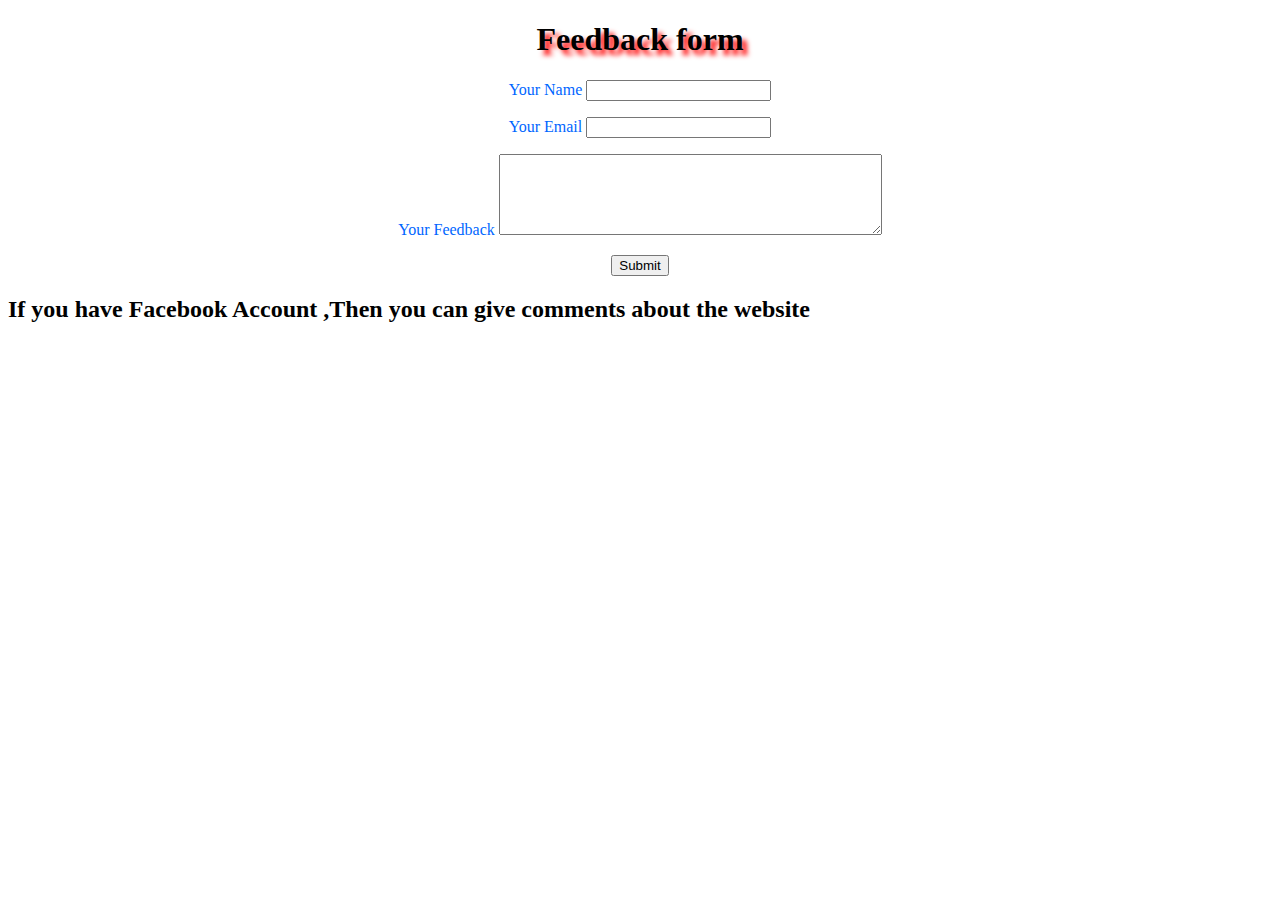
<file: feedback.html>
<!DOCTYPE html PUBLIC "-//W3C//DTD XHTML 1.0 Transitional//EN" "http://www.w3.org/TR/xhtml1/DTD/xhtml1-transitional.dtd">
<html xmlns="http://www.w3.org/1999/xhtml">
<head>
<style type="text/css">
.fd
{
text-align:center;
color:#06F;	
//background-color:;
}
h1
{
	color:black;
text-align:center;
text-shadow: 5px 5px 5px red;
//text-color:brown;

}
body
{
	background-color:none;
}


</style>
<meta http-equiv="Content-Type" content="text/html; charset=utf-8" />
<title>Feedback</title>
</head>

<body>
<div id="fb-root"></div>
<script>(function(d, s, id) {
  var js, fjs = d.getElementsByTagName(s)[0];
  if (d.getElementById(id)) return;
  js = d.createElement(s); js.id = id;
  js.src = "//connect.facebook.net/en_US/all.js#xfbml=1&appId=317146438410827";
  fjs.parentNode.insertBefore(js, fjs);
}(document, 'script', 'facebook-jssdk'));</script>
<h1>Feedback form</h1>

<form id="form1" name="form1" method="post" action="sendmail.php" class="fd">
  <p>
    <label for="Name"> Your Name</label>
    <input type="text" name="Name" id="Name" />
  </p>
  <p>
    <label for="email">	Your Email</label>
    <input type="text" name="email" id="email" />
  </p>
  <p>
    <label for="Feedback">Your Feedback</label>
    <textarea name="Feedback" id="Feedback" cols="45" rows="5"></textarea>
  </p>
  <p>
    <input type="submit" name="submit" id="submit" value="Submit" />
  </p>
</form>
<h2>If you have Facebook Account ,Then you can give comments about the website </h2>
<div class="fb-comments" data-href="https://www.facebook.com/Pnrstatusonline" data-width="470" data-num-posts="10"></div>
</body>
</html>
</file>
